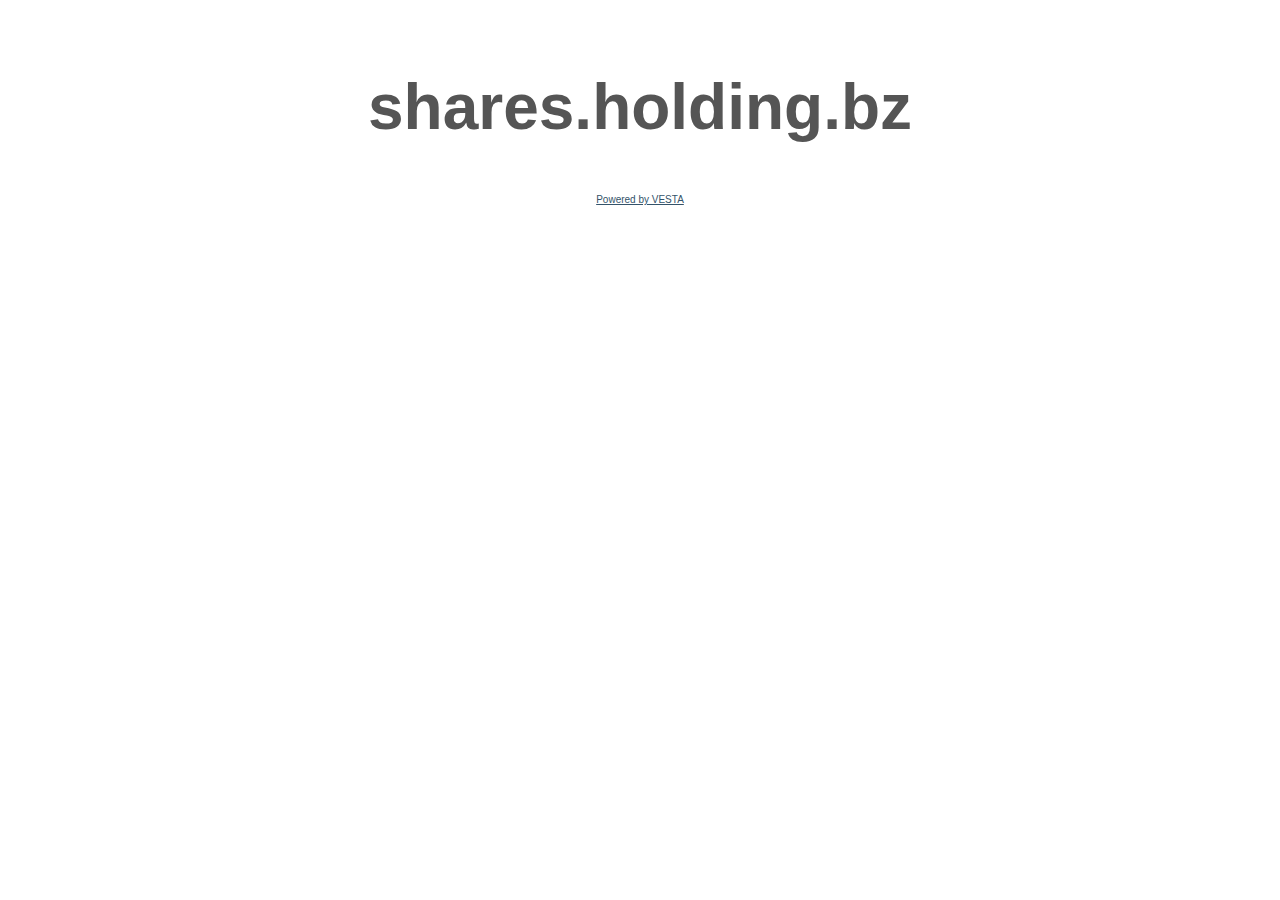
<file: public_shtml/index.html>
<!DOCTYPE html PUBLIC "-//W3C//DTD XHTML 1.0 Strict//EN" "http://www.w3.org/TR/xhtml1/DTD/xhtml1-strict.dtd">
<html xmlns="http://www.w3.org/1999/xhtml" xml:lang="en" lang="en"><head>
    <title>shares.holding.bz &mdash; Coming Soon</title>
    <meta http-equiv="Content-Type" content="text/html; charset=UTF-8"/>
    <meta name="description" content="This is a default index page for a new domain."/>
    <style type="text/css">
        body {font-size:10px; color:#777777; font-family:arial; text-align:center;}
        h1 {font-size:64px; color:#555555; margin: 70px 0 50px 0;}
        p {width:320px; text-align:center; margin-left:auto;margin-right:auto; margin-top: 30px }
        div {width:320px; text-align:center; margin-left:auto;margin-right:auto;}
        a:link {color: #34536A;}
        a:visited {color: #34536A;}
        a:active {color: #34536A;}
        a:hover {color: #34536A;}
    </style>
</head>

<body>
    <h1>shares.holding.bz</h1>
    <div>
        <a href="http://vestacp.com/">Powered by VESTA</a>
    </div>
</body>

</html>
</file>
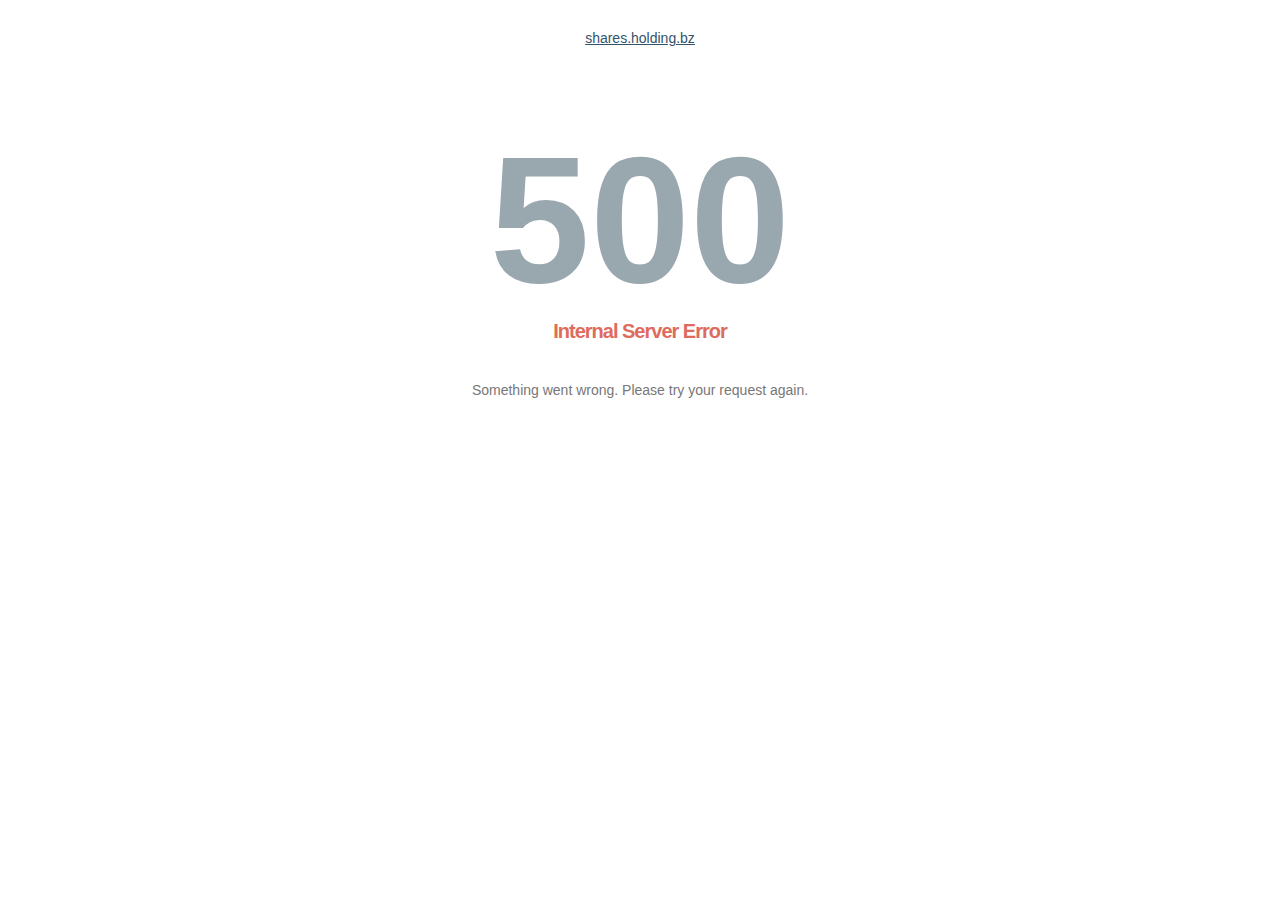
<file: document_errors/50x.html>
<!DOCTYPE html PUBLIC "-//W3C//DTD XHTML 1.0 Strict//EN" "http://www.w3.org/TR/xhtml1/DTD/xhtml1-strict.dtd">
<html xmlns="http://www.w3.org/1999/xhtml" xml:lang="en" lang="en"><head>
    <title>500 &mdash; Internal Server Error</title>
    <meta http-equiv="Content-Type" content="text/html; charset=UTF-8"/>
    <meta name="description" content="500 - Internal Server Error"/>
    <style type="text/css">
        body {font-size:14px; color:#777777; font-family:arial; text-align:center;}
        h1 {font-size:180px; color:#99A7AF; margin: 70px 0 0 0;}
        h2 {color: #DE6C5D; font-family: arial; font-size: 20px; font-weight: bold; letter-spacing: -1px; margin: -3px 0 39px;}
        p {width:375px; text-align:center; margin-left:auto;margin-right:auto; margin-top: 30px }
        div {width:375px; text-align:center; margin-left:auto;margin-right:auto;}
        a:link {color: #34536A;}
        a:visited {color: #34536A;}
        a:active {color: #34536A;}
        a:hover {color: #34536A;}
    </style>
</head>
<body>
    <p><a href="http://shares.holding.bz/">shares.holding.bz</a></p>
    <h1>500</h1>
    <h2>Internal Server Error</h2>
    <div>
        Something went wrong. Please try your request again.
    </div>
</body>
</html>
</file>
